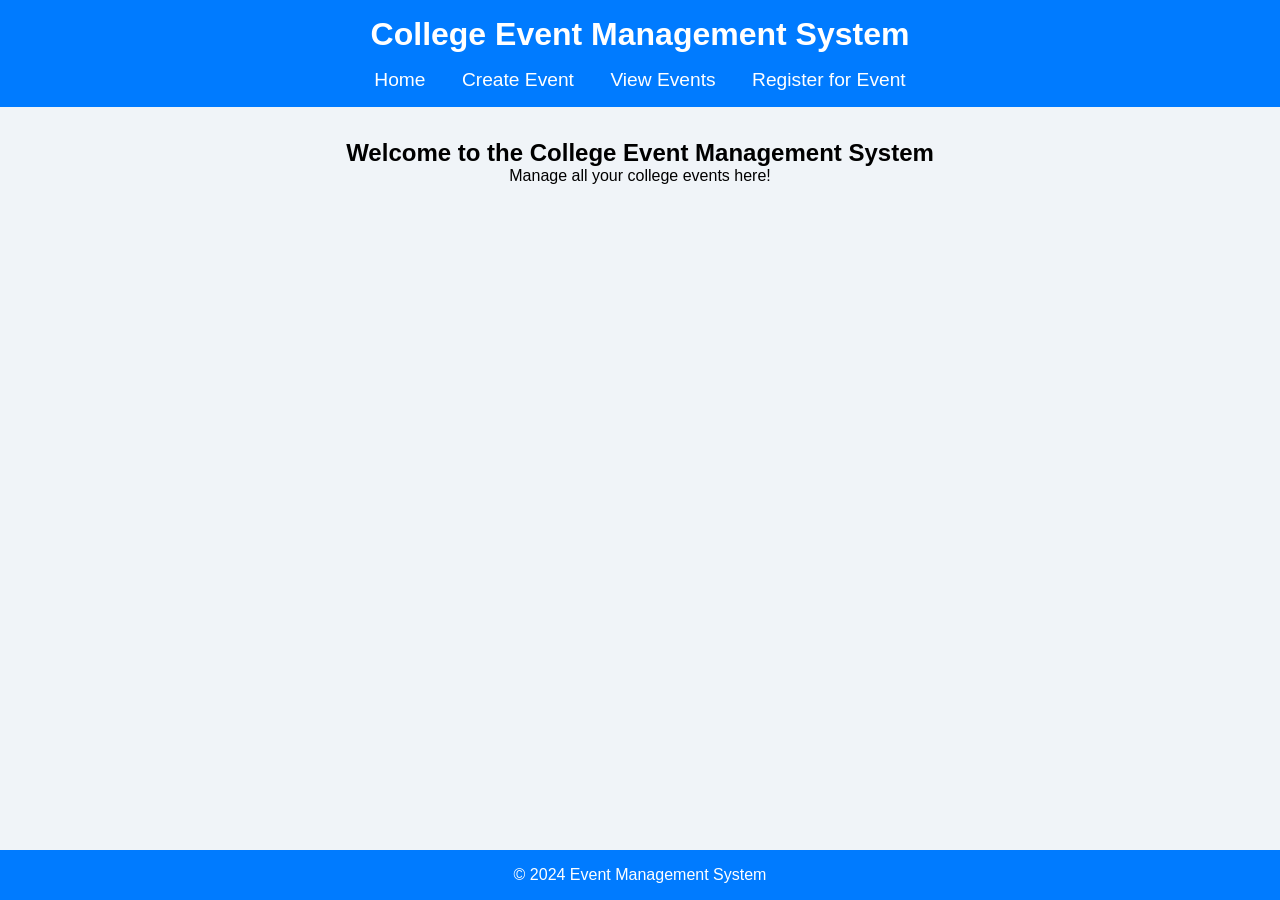
<file: index.html>
<!DOCTYPE html>
<html lang="en">
<head>
    <meta charset="UTF-8">
    <meta name="viewport" content="width=device-width, initial-scale=1.0">
    <title>Event Management System</title>
    <link rel="stylesheet" href="style.css">
</head>
<body>
    <header>
        <h1>College Event Management System</h1>
        <nav>
            <a href="index.html">Home</a>
            <a href="create-event.html">Create Event</a>
            <a href="view-events.html">View Events</a>
            <a href="register-event.html">Register for Event</a>
        </nav>
    </header>

    <main>
        <h2>Welcome to the College Event Management System</h2>
        <p>Manage all your college events here!</p>
    </main>

    <footer>
        <p>© 2024 Event Management System</p>
    </footer>

    <script src="script.js"></script>
</body>
</html>
</file>
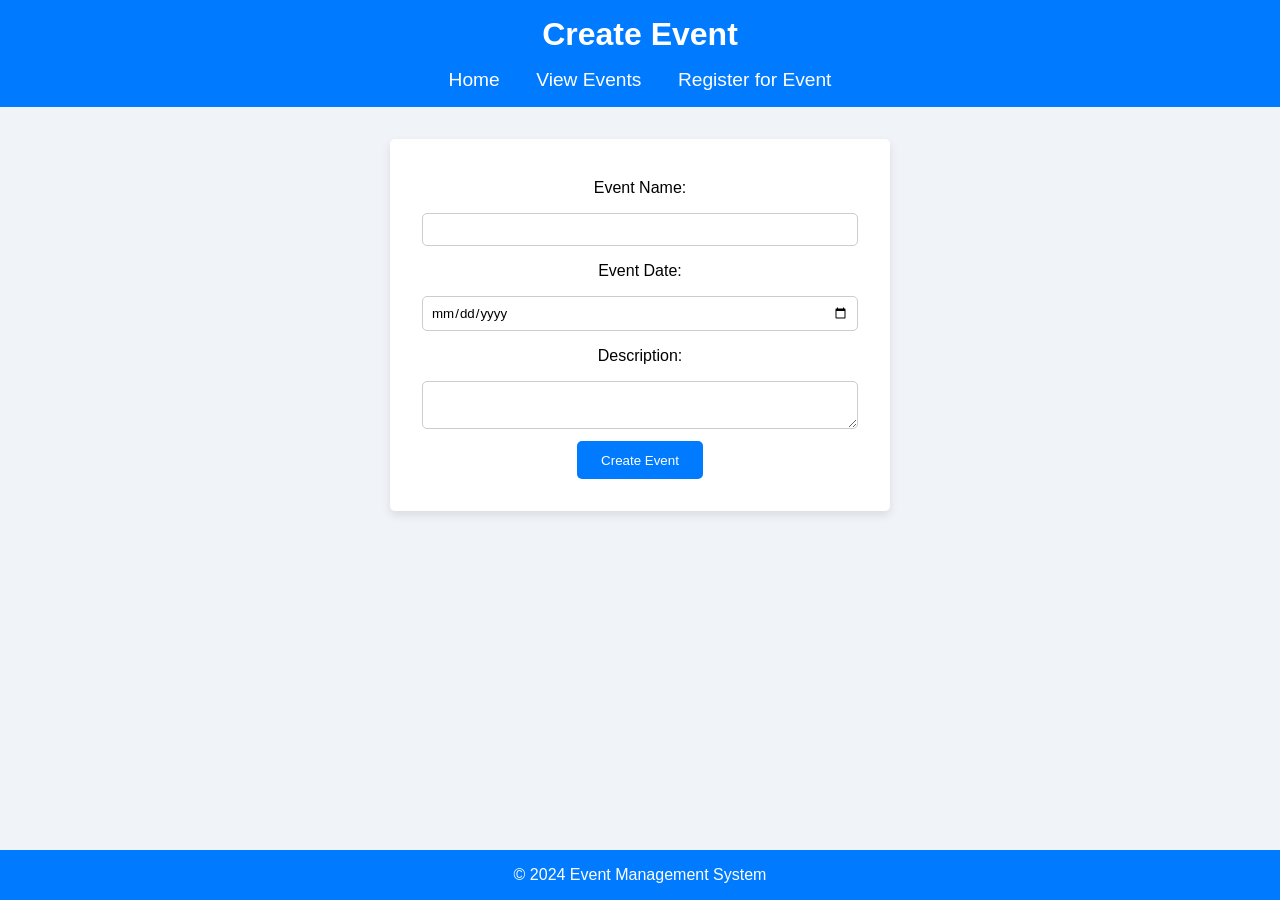
<file: create-event.html>
<!DOCTYPE html>
<html lang="en">
<head>
    <meta charset="UTF-8">
    <meta name="viewport" content="width=device-width, initial-scale=1.0">
    <title>Create Event</title>
    <link rel="stylesheet" href="style.css">
</head>
<body>
    <header>
        <h1>Create Event</h1>
        <nav>
            <a href="index.html">Home</a>
            <a href="view-events.html">View Events</a>
            <a href="register-event.html">Register for Event</a>
        </nav>
    </header>

    <main>
        <form id="createEventForm">
            <label for="eventName">Event Name:</label>
            <input type="text" id="eventName" name="eventName" required>

            <label for="eventDate">Event Date:</label>
            <input type="date" id="eventDate" name="eventDate" required>

            <label for="eventDescription">Description:</label>
            <textarea id="eventDescription" name="eventDescription" required></textarea>

            <button type="submit">Create Event</button>
        </form>
    </main>

    <footer>
        <p>© 2024 Event Management System</p>
    </footer>

    <script src="script.js"></script>
</body>
</html>
</file>
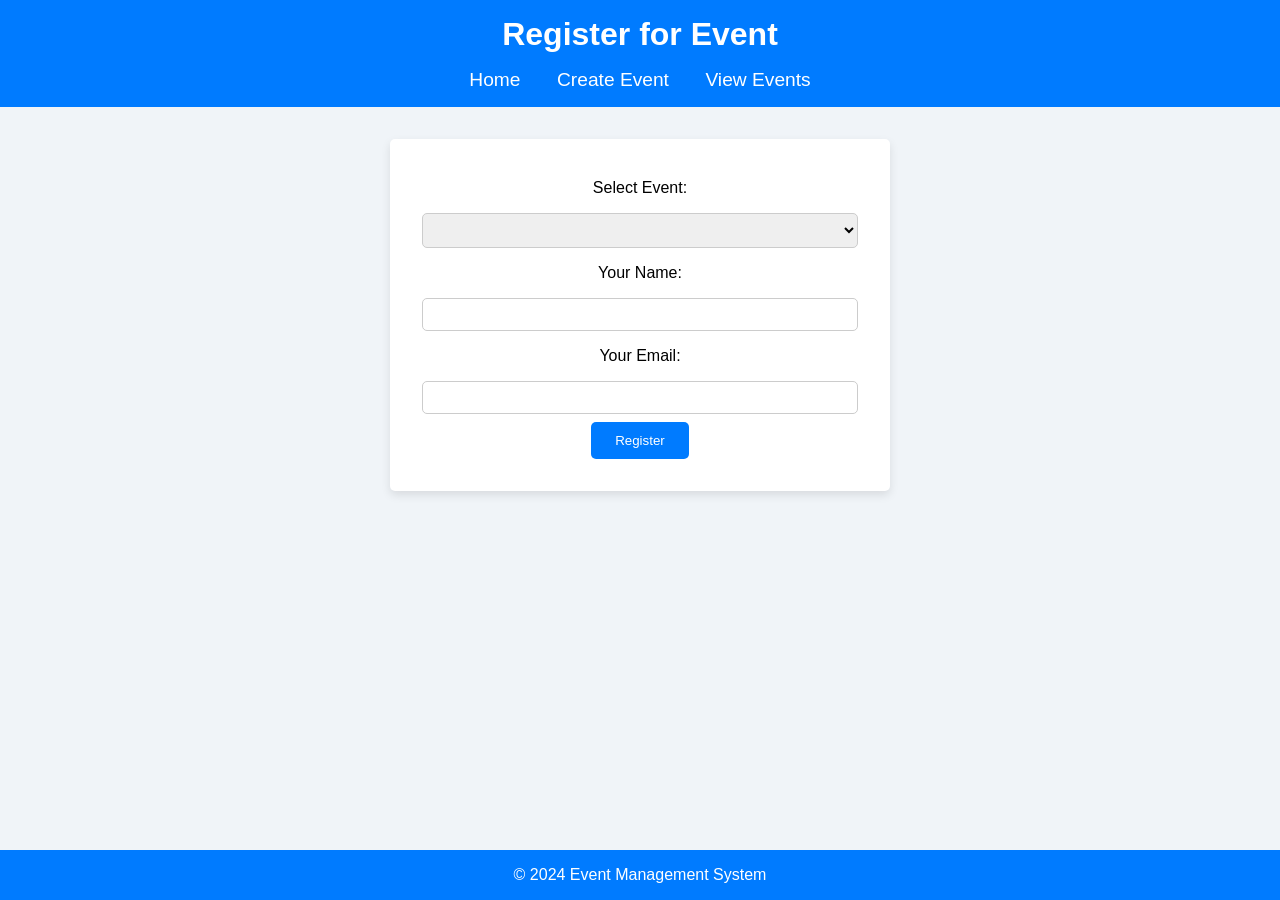
<file: register-event.html>
<!DOCTYPE html>
<html lang="en">
<head>
    <meta charset="UTF-8">
    <meta name="viewport" content="width=device-width, initial-scale=1.0">
    <title>Register for Event</title>
    <link rel="stylesheet" href="style.css">
</head>
<body>
    <header>
        <h1>Register for Event</h1>
        <nav>
            <a href="index.html">Home</a>
            <a href="create-event.html">Create Event</a>
            <a href="view-events.html">View Events</a>
        </nav>
    </header>

    <main>
        <form id="registerForm">
            <label for="eventSelect">Select Event:</label>
            <select id="eventSelect" name="eventSelect">
                <!-- Events will be dynamically added here -->
            </select>

            <label for="name">Your Name:</label>
            <input type="text" id="name" name="name" required>

            <label for="email">Your Email:</label>
            <input type="email" id="email" name="email" required>

            <button type="submit">Register</button>
        </form>
    </main>

    <footer>
        <p>© 2024 Event Management System</p>
    </footer>

    <script src="script.js"></script>
</body>
</html>
</file>
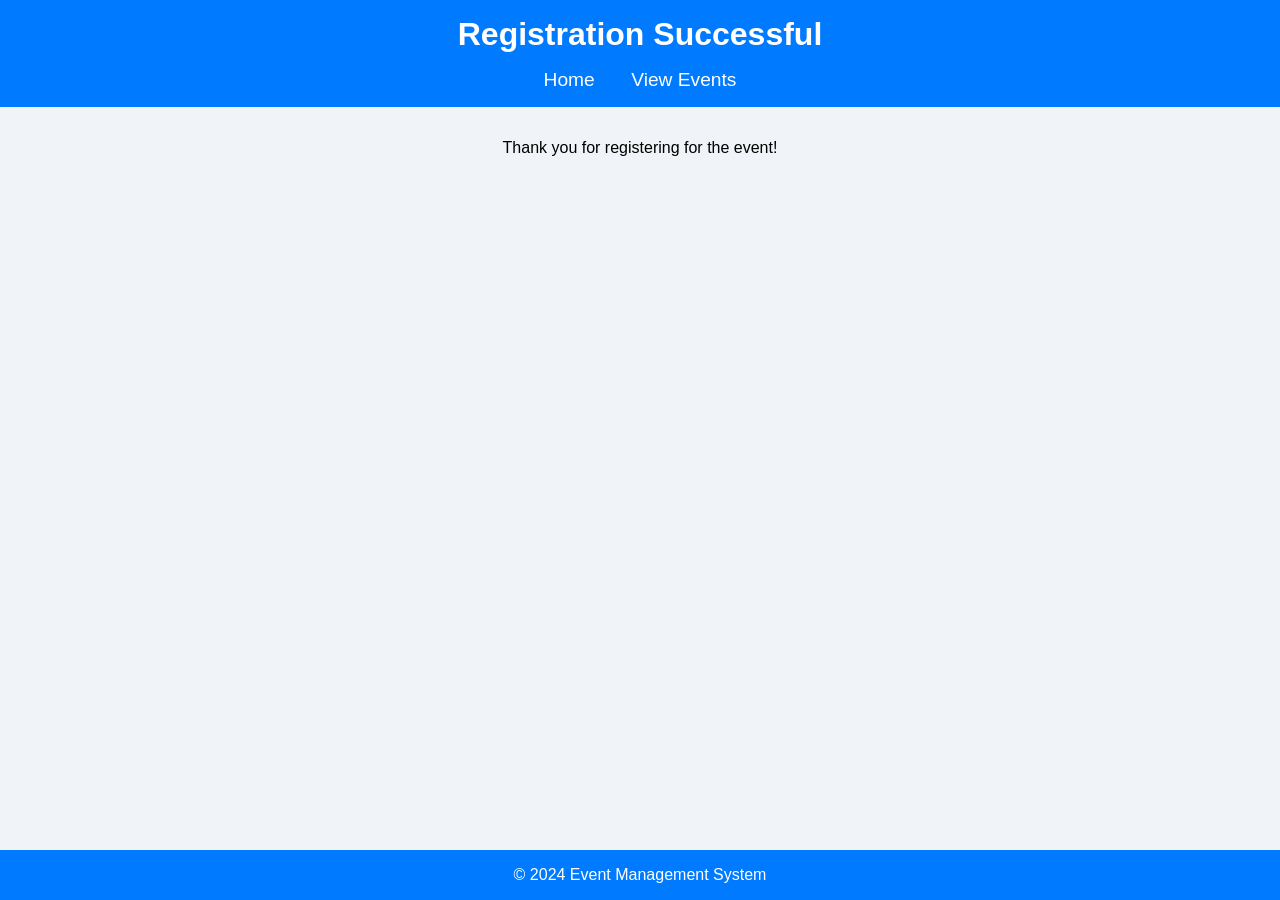
<file: success.html>
<!DOCTYPE html>
<html lang="en">
<head>
    <meta charset="UTF-8">
    <meta name="viewport" content="width=device-width, initial-scale=1.0">
    <title>Registration Successful</title>
    <link rel="stylesheet" href="style.css">
</head>
<body>
    <header>
        <h1>Registration Successful</h1>
        <nav>
            <a href="index.html">Home</a>
            <a href="view-events.html">View Events</a>
        </nav>
    </header>

    <main>
        <p>Thank you for registering for the event!</p>
    </main>

    <footer>
        <p>© 2024 Event Management System</p>
    </footer>
    <script src="script.js"></script>
</body>
</html>
</file>
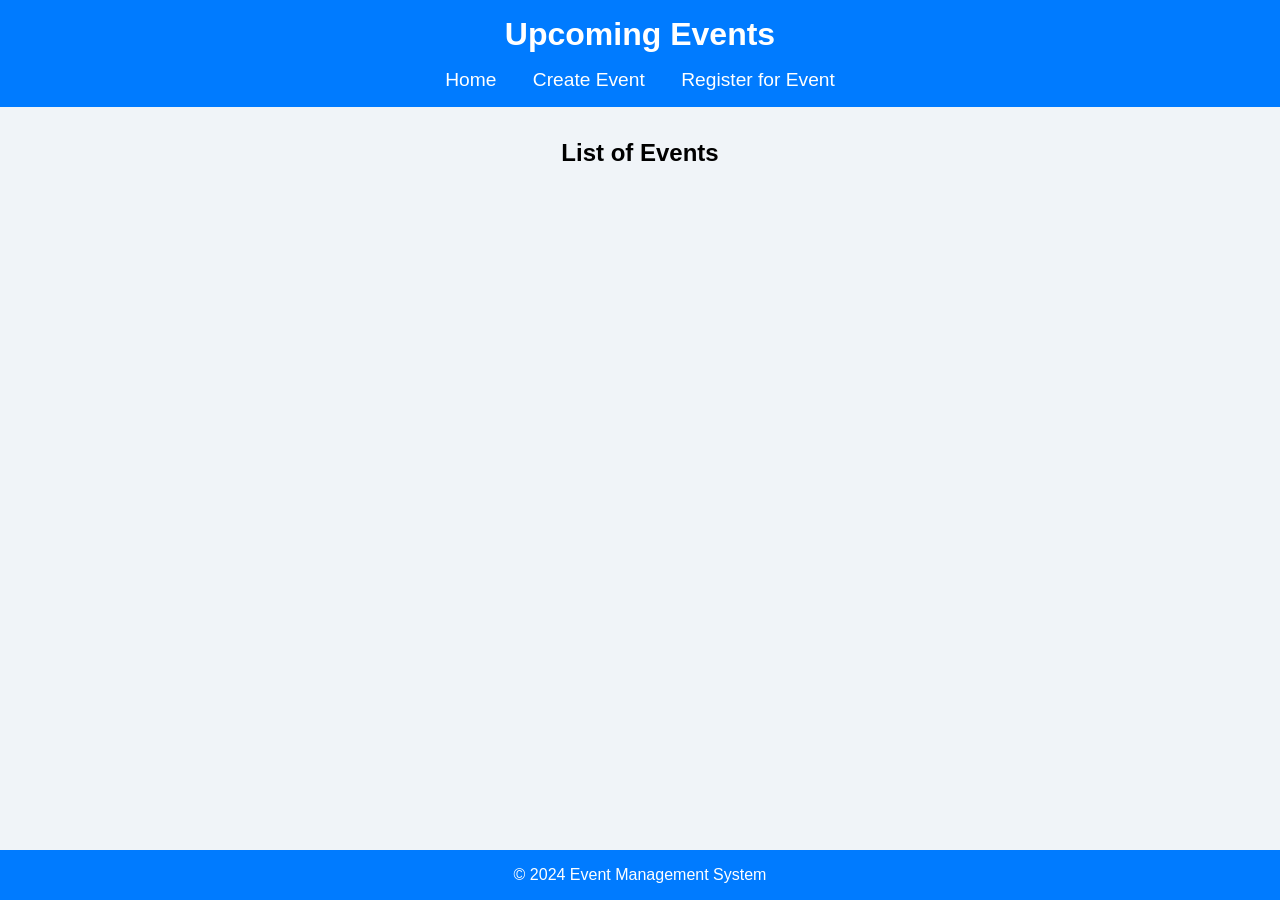
<file: view-events.html>
<!DOCTYPE html>
<html lang="en">
<head>
    <meta charset="UTF-8">
    <meta name="viewport" content="width=device-width, initial-scale=1.0">
    <title>View Events</title>
    <link rel="stylesheet" href="style.css">
</head>
<body>
    <header>
        <h1>Upcoming Events</h1>
        <nav>
            <a href="index.html">Home</a>
            <a href="create-event.html">Create Event</a>
            <a href="register-event.html">Register for Event</a>
        </nav>
    </header>

    <main>
        <h2>List of Events</h2>
        <ul id="eventList">
            <!-- Events will be dynamically added here -->
        </ul>
    </main>

    <footer>
        <p>© 2024 Event Management System</p>
    </footer>

    <script src="script.js"></script>
</body>
</html>
</file>
<file: style.css>
* {
    margin: 0;
    padding: 0;
    box-sizing: border-box;
    font-family: Arial, sans-serif;
}

body {
    background-color: #f0f4f8;
}

header {
    background-color: #007bff;
    color: white;
    padding: 1rem;
    text-align: center;
}

nav {
    margin-top: 1rem;
}

nav a {
    color: white;
    text-decoration: none;
    margin: 0 1rem;
    font-size: 1.2rem;
}

main {
    margin: 2rem;
    text-align: center;
}

form {
    background-color: white;
    padding: 2rem;
    border-radius: 5px;
    max-width: 500px;
    margin: 0 auto;
    box-shadow: 0px 4px 10px rgba(0, 0, 0, 0.1);
}

form label {
    display: block;
    margin: 0.5rem 0;
}

form input, form textarea, form select {
    width: 100%;
    padding: 0.5rem;
    margin: 0.5rem 0;
    border-radius: 5px;
    border: 1px solid #ccc;
}

button {
    padding: 0.7rem 1.5rem;
    background-color: #007bff;
    color: white;
    border: none;
    border-radius: 5px;
    cursor: pointer;
}

footer {
    background-color: #007bff;
    color: white;
    text-align: center;
    padding: 1rem;
    position: fixed;
    width: 100%;
    bottom: 0;
}
</file>
